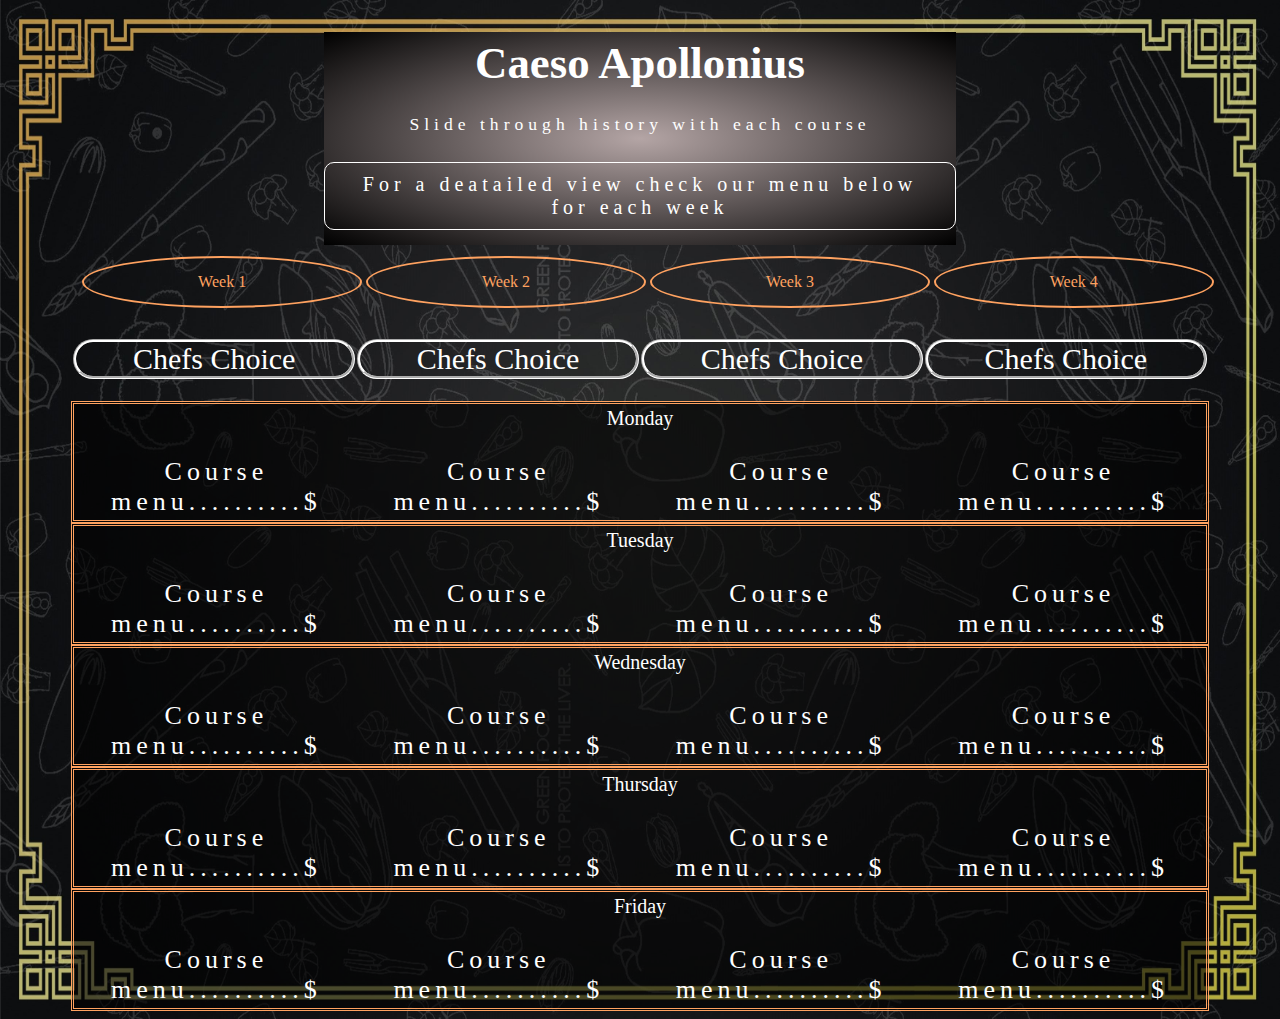
<file: index.html>
<head>
  <meta charset="utf-8">
    <link rel="stylesheet" type="text/css" href="MainBody.css">

  <title>Caeso Apollonius</title>
</head>

<body>
  <section class="banner">
    <h1>Caeso Apollonius</h1>
    <p>Slide through history with each course</p>
    <p class="btn-bgstroke">For a deatailed view check our menu below for each week</p>
  </section>

  <table class="menu">
    <tbody>
      <tr>
        <td>
          <center>
          <a href="Week 1.html"><button class="Week1">Week 1</button></a>
          </center>
        </td>
        <td>
          <center>
          <a href="Week 2.html"><button class="Week2">Week 2</button></a>
          </center>
        </td>
        <td>
          <center>
          <a href="Week 3.html">  <button class="Week3">Week 3</button></a>
          </center>
        </td>
        <td>
          <center>
          <a href="Week 4.html">  <button class="Week4">Week 4</button></a>
          </center>
        </td>
      </tr>
      <tr class="Preview">
        <td>
          <center class="border">Chefs Choice</center>
        </td>
        <td>
          <center class="border">Chefs Choice</center>
        </td>
        <td>
          <center class="border">Chefs Choice</center>
        </td>
        <td>
          <center class="border">Chefs Choice</center>
        </td>
      </tr>
<table class="menu weekdaysborder">
  <tr>
    <td colspan="4"><center>Monday</center></td>
  </tr>
  <tr>
    <td><br>
      <p1>Course menu..........$</p1>
    </td>
    <td><br>
      <p1>Course menu..........$</p1>
    </td>
    <td><br>
      <p1>Course menu..........$</p1>
    </td>
    <td> <br>
      <p1>Course menu..........$</p1>
    </td>
  </tr>
</table>
<table class="menu weekdaysborder">
  <tr>
    <td colspan="4"><center>Tuesday</center></td>
  </tr>
  <tr>
    <td><br>
      <p1>Course menu..........$</p1>
    </td>
    <td><br>
      <p1>Course menu..........$</p1>
    </td>
    <td><br>
      <p1>Course menu..........$</p1>
    </td>
    <td> <br>
      <p1>Course menu..........$</p1>
    </td>
  </tr>
</table>
<table class="menu weekdaysborder">
  <tr>
    <td colspan="4"><center>Wednesday</center></td>
  </tr>
  <tr>
    <td><br>
      <p1>Course menu..........$</p1>
    </td>
    <td><br>
      <p1>Course menu..........$</p1>
    </td>
    <td><br>
      <p1>Course menu..........$</p1>
    </td>
    <td> <br>
      <p1>Course menu..........$</p1>
    </td>
  </tr>
</table>
<table class="menu weekdaysborder">
  <tr>
    <td colspan="4"><center>Thursday</center></td>
  </tr>
  <tr>
    <td><br>
      <p1>Course menu..........$</p1>
    </td>
    <td><br>
      <p1>Course menu..........$</p1>
    </td>
    <td><br>
      <p1>Course menu..........$</p1>
    </td>
    <td> <br>
      <p1>Course menu..........$</p1>
    </td>
  </tr>
</table>
<table class="menu weekdaysborder">
  <tr>
    <td colspan="4"><center>Friday</center></td>
  </tr>
  <tr>
    <td><br>
      <p1>Course menu..........$</p1>
    </td>
    <td><br>
      <p1>Course menu..........$</p1>
    </td>
    <td><br>
      <p1>Course menu..........$</p1>
    </td>
    <td> <br>
      <p1>Course menu..........$</p1>
    </td>
  </tr>
</table>
    </tbody>
  </table>
</body>

</html>
</file>
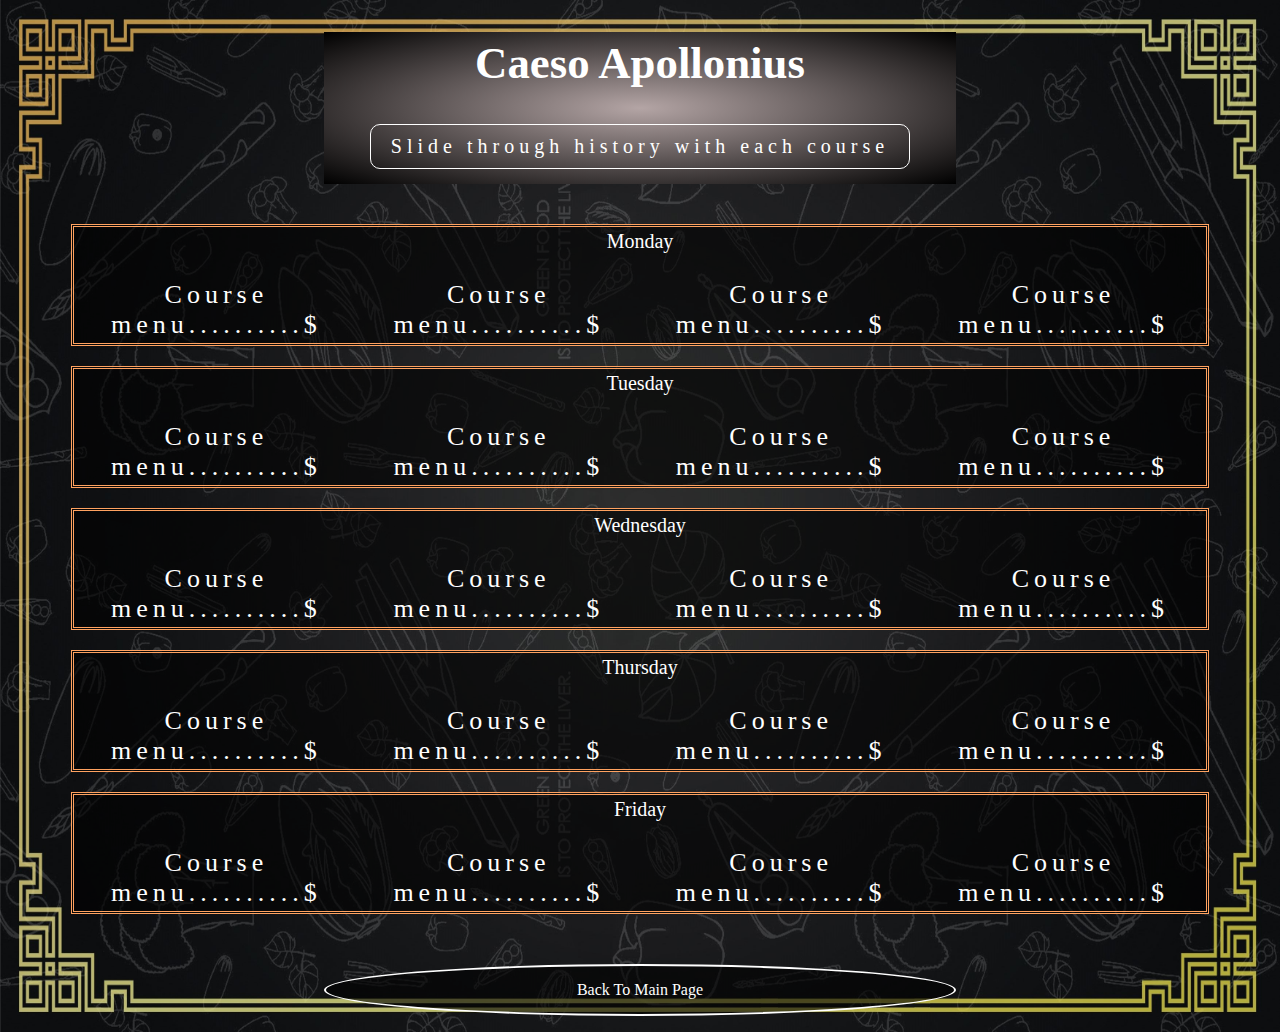
<file: Week 1.html>
<head>
  <meta charset="utf-8">
  <link rel="stylesheet" type="text/css" href="Week1.css">

  <title>Main Menu</title>
</head>

<body>
  <section class="banner">
    <h1>Caeso Apollonius</h1>
    <p  class="btn-bgstroke">Slide through history with each course</p>

  </section>

  <table class="menu">
    <tbody>
<table class="menu weekdaysborder">
  <tr>
    <td colspan="4"><center>Monday</center></td>
  </tr>
  <tr>
    <td><br>
      <p1>Course menu..........$</p1>
    </td>
    <td><br>
      <p1>Course menu..........$</p1>
    </td>
    <td><br>
      <p1>Course menu..........$</p1>
    </td>
    <td> <br>
      <p1>Course menu..........$</p1>
    </td>
  </tr>
</table>
<table class="menu weekdaysborder">
  <tr>
    <td colspan="4"><center>Tuesday</center></td>
  </tr>
  <tr>
    <td><br>
      <p1>Course menu..........$</p1>
    </td>
    <td><br>
      <p1>Course menu..........$</p1>
    </td>
    <td><br>
      <p1>Course menu..........$</p1>
    </td>
    <td> <br>
      <p1>Course menu..........$</p1>
    </td>
  </tr>
</table>
<table class="menu weekdaysborder">
  <tr>
    <td colspan="4"><center>Wednesday</center></td>
  </tr>
  <tr>
    <td><br>
      <p1>Course menu..........$</p1>
    </td>
    <td><br>
      <p1>Course menu..........$</p1>
    </td>
    <td><br>
      <p1>Course menu..........$</p1>
    </td>
    <td> <br>
      <p1>Course menu..........$</p1>
    </td>
  </tr>
</table>
<table class="menu weekdaysborder">
  <tr>
    <td colspan="4"><center>Thursday</center></td>
  </tr>
  <tr>
    <td><br>
      <p1>Course menu..........$</p1>
    </td>
    <td><br>
      <p1>Course menu..........$</p1>
    </td>
    <td><br>
      <p1>Course menu..........$</p1>
    </td>
    <td> <br>
      <p1>Course menu..........$</p1>
    </td>
  </tr>
</table>
<table class="menu weekdaysborder">
  <tr>
    <td colspan="4"><center>Friday</center></td>
  </tr>
  <tr>
    <td><br>
      <p1>Course menu..........$</p1>
    </td>
    <td><br>
      <p1>Course menu..........$</p1>
    </td>
    <td><br>
      <p1>Course menu..........$</p1>
    </td>
    <td> <br>
      <p1>Course menu..........$</p1>
    </td>
  </tr>
</table>
<center>
<a href="index.html">  <button class="Week4">Back To Main Page</button></a>
</center>
    </tbody>
  </table>
</body>

</html>
</file>
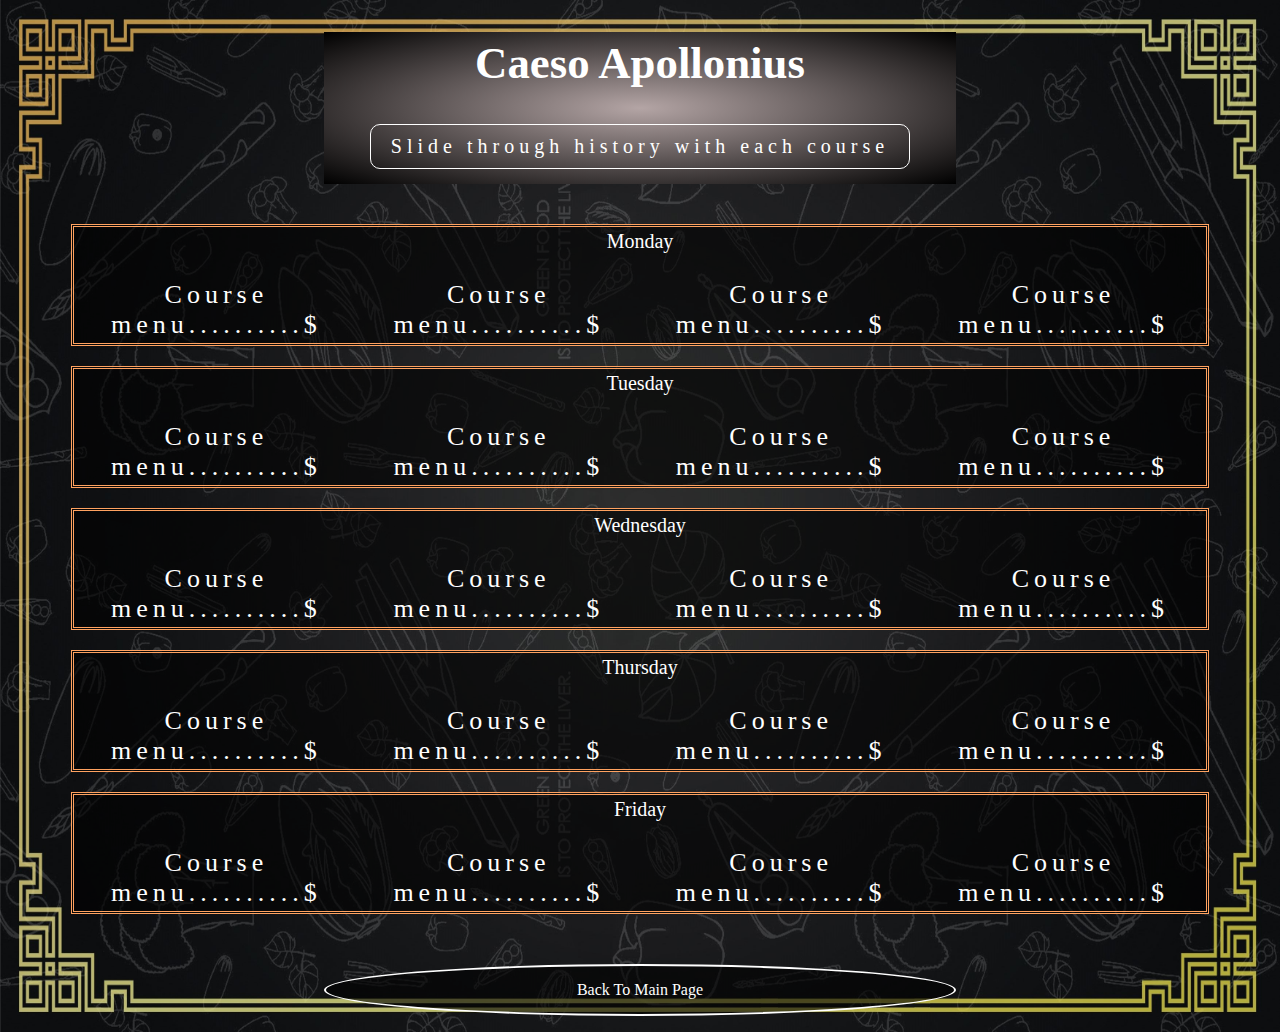
<file: Week 2.html>
<head>
  <meta charset="utf-8">
  <link rel="stylesheet" type="text/css" href="Week2.css">

  <title>Main Menu</title>
</head>

<body>
  <section class="banner">
    <h1>Caeso Apollonius</h1>
    <p  class="btn-bgstroke">Slide through history with each course</p>

  </section>

  <table class="menu">
    <tbody>
<table class="menu weekdaysborder">
  <tr>
    <td colspan="4"><center>Monday</center></td>
  </tr>
  <tr>
    <td><br>
      <p1>Course menu..........$</p1>
    </td>
    <td><br>
      <p1>Course menu..........$</p1>
    </td>
    <td><br>
      <p1>Course menu..........$</p1>
    </td>
    <td> <br>
      <p1>Course menu..........$</p1>
    </td>
  </tr>
</table>
<table class="menu weekdaysborder">
  <tr>
    <td colspan="4"><center>Tuesday</center></td>
  </tr>
  <tr>
    <td><br>
      <p1>Course menu..........$</p1>
    </td>
    <td><br>
      <p1>Course menu..........$</p1>
    </td>
    <td><br>
      <p1>Course menu..........$</p1>
    </td>
    <td> <br>
      <p1>Course menu..........$</p1>
    </td>
  </tr>
</table>
<table class="menu weekdaysborder">
  <tr>
    <td colspan="4"><center>Wednesday</center></td>
  </tr>
  <tr>
    <td><br>
      <p1>Course menu..........$</p1>
    </td>
    <td><br>
      <p1>Course menu..........$</p1>
    </td>
    <td><br>
      <p1>Course menu..........$</p1>
    </td>
    <td> <br>
      <p1>Course menu..........$</p1>
    </td>
  </tr>
</table>
<table class="menu weekdaysborder">
  <tr>
    <td colspan="4"><center>Thursday</center></td>
  </tr>
  <tr>
    <td><br>
      <p1>Course menu..........$</p1>
    </td>
    <td><br>
      <p1>Course menu..........$</p1>
    </td>
    <td><br>
      <p1>Course menu..........$</p1>
    </td>
    <td> <br>
      <p1>Course menu..........$</p1>
    </td>
  </tr>
</table>
<table class="menu weekdaysborder">
  <tr>
    <td colspan="4"><center>Friday</center></td>
  </tr>
  <tr>
    <td><br>
      <p1>Course menu..........$</p1>
    </td>
    <td><br>
      <p1>Course menu..........$</p1>
    </td>
    <td><br>
      <p1>Course menu..........$</p1>
    </td>
    <td> <br>
      <p1>Course menu..........$</p1>
    </td>
  </tr>
</table>
<center>
<a href="index.html">  <button class="Week4">Back To Main Page</button></a>
</center>
    </tbody>
  </table>
</body>

</html>
</file>
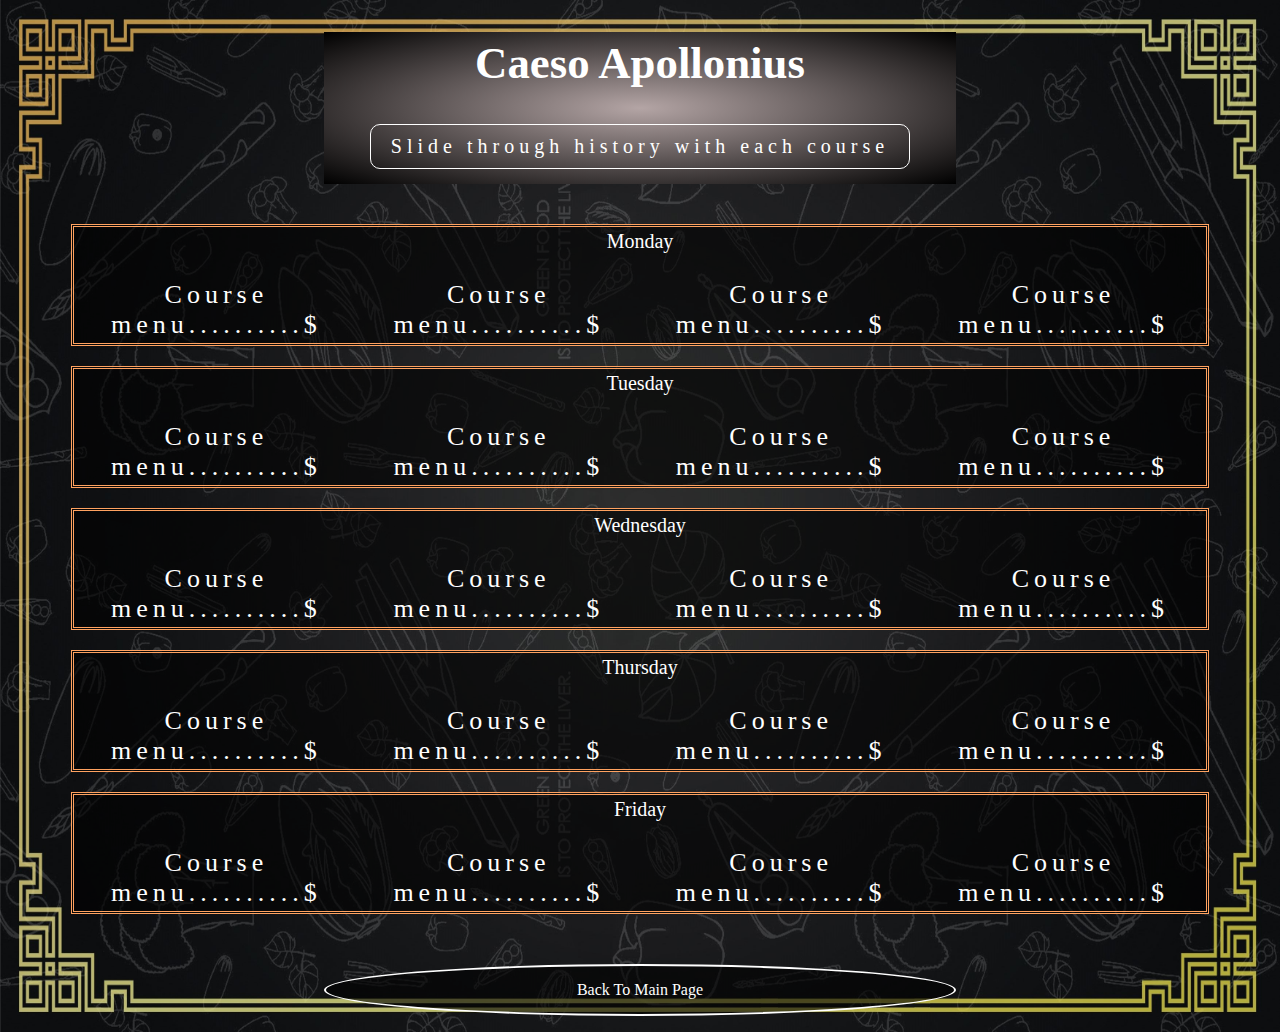
<file: Week 3.html>
<head>
  <meta charset="utf-8">
  <link rel="stylesheet" type="text/css" href="Week3.css">

  <title>Main Menu</title>
</head>

<body>
  <section class="banner">
    <h1>Caeso Apollonius</h1>
    <p  class="btn-bgstroke">Slide through history with each course</p>

  </section>

  <table class="menu">
    <tbody>
<table class="menu weekdaysborder">
  <tr>
    <td colspan="4"><center>Monday</center></td>
  </tr>
  <tr>
    <td><br>
      <p1>Course menu..........$</p1>
    </td>
    <td><br>
      <p1>Course menu..........$</p1>
    </td>
    <td><br>
      <p1>Course menu..........$</p1>
    </td>
    <td> <br>
      <p1>Course menu..........$</p1>
    </td>
  </tr>
</table>
<table class="menu weekdaysborder">
  <tr>
    <td colspan="4"><center>Tuesday</center></td>
  </tr>
  <tr>
    <td><br>
      <p1>Course menu..........$</p1>
    </td>
    <td><br>
      <p1>Course menu..........$</p1>
    </td>
    <td><br>
      <p1>Course menu..........$</p1>
    </td>
    <td> <br>
      <p1>Course menu..........$</p1>
    </td>
  </tr>
</table>
<table class="menu weekdaysborder">
  <tr>
    <td colspan="4"><center>Wednesday</center></td>
  </tr>
  <tr>
    <td><br>
      <p1>Course menu..........$</p1>
    </td>
    <td><br>
      <p1>Course menu..........$</p1>
    </td>
    <td><br>
      <p1>Course menu..........$</p1>
    </td>
    <td> <br>
      <p1>Course menu..........$</p1>
    </td>
  </tr>
</table>
<table class="menu weekdaysborder">
  <tr>
    <td colspan="4"><center>Thursday</center></td>
  </tr>
  <tr>
    <td><br>
      <p1>Course menu..........$</p1>
    </td>
    <td><br>
      <p1>Course menu..........$</p1>
    </td>
    <td><br>
      <p1>Course menu..........$</p1>
    </td>
    <td> <br>
      <p1>Course menu..........$</p1>
    </td>
  </tr>
</table>
<table class="menu weekdaysborder">
  <tr>
    <td colspan="4"><center>Friday</center></td>
  </tr>
  <tr>
    <td><br>
      <p1>Course menu..........$</p1>
    </td>
    <td><br>
      <p1>Course menu..........$</p1>
    </td>
    <td><br>
      <p1>Course menu..........$</p1>
    </td>
    <td> <br>
      <p1>Course menu..........$</p1>
    </td>
  </tr>
</table>
    </tbody>
    <center>
    <a href="index.html">  <button class="Week4">Back To Main Page</button></a>
    </center>
  </table>
</body>

</html>
</file>
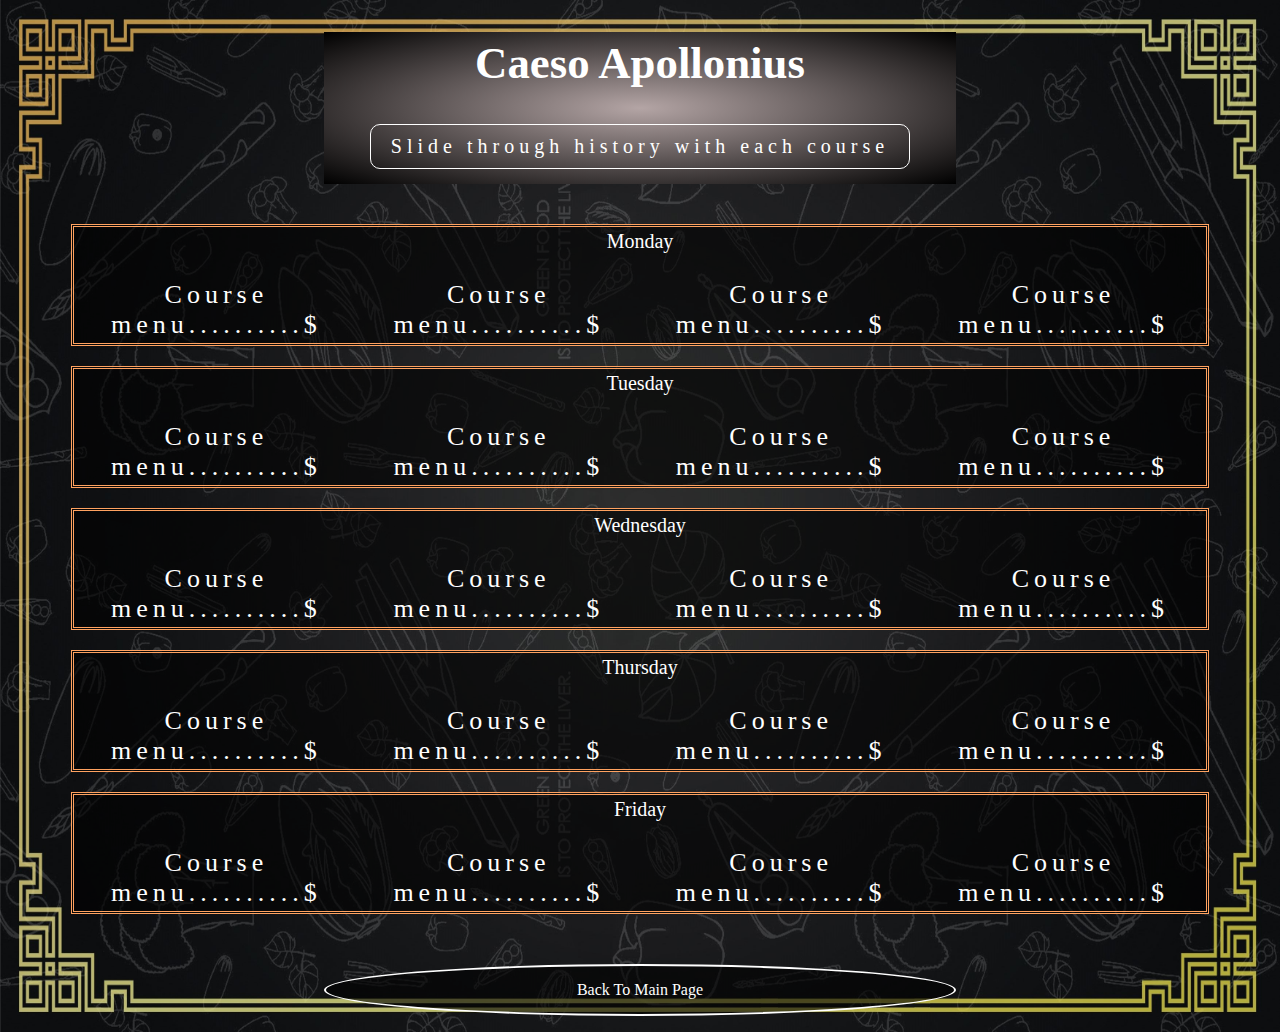
<file: Week 4.html>
<head>
  <meta charset="utf-8">
  <link rel="stylesheet" type="text/css" href="Week4.css">

  <title>Main Menu</title>
</head>

<body>
  <section class="banner">
    <h1>Caeso Apollonius</h1>
    <p  class="btn-bgstroke">Slide through history with each course</p>

  </section>

  <table class="menu">
    <tbody>
<table class="menu weekdaysborder">
  <tr>
    <td colspan="4"><center>Monday</center></td>
  </tr>
  <tr>
    <td><br>
      <p1>Course menu..........$</p1>
    </td>
    <td><br>
      <p1>Course menu..........$</p1>
    </td>
    <td><br>
      <p1>Course menu..........$</p1>
    </td>
    <td> <br>
      <p1>Course menu..........$</p1>
    </td>
  </tr>
</table>
<table class="menu weekdaysborder">
  <tr>
    <td colspan="4"><center>Tuesday</center></td>
  </tr>
  <tr>
    <td><br>
      <p1>Course menu..........$</p1>
    </td>
    <td><br>
      <p1>Course menu..........$</p1>
    </td>
    <td><br>
      <p1>Course menu..........$</p1>
    </td>
    <td> <br>
      <p1>Course menu..........$</p1>
    </td>
  </tr>
</table>
<table class="menu weekdaysborder">
  <tr>
    <td colspan="4"><center>Wednesday</center></td>
  </tr>
  <tr>
    <td><br>
      <p1>Course menu..........$</p1>
    </td>
    <td><br>
      <p1>Course menu..........$</p1>
    </td>
    <td><br>
      <p1>Course menu..........$</p1>
    </td>
    <td> <br>
      <p1>Course menu..........$</p1>
    </td>
  </tr>
</table>
<table class="menu weekdaysborder">
  <tr>
    <td colspan="4"><center>Thursday</center></td>
  </tr>
  <tr>
    <td><br>
      <p1>Course menu..........$</p1>
    </td>
    <td><br>
      <p1>Course menu..........$</p1>
    </td>
    <td><br>
      <p1>Course menu..........$</p1>
    </td>
    <td> <br>
      <p1>Course menu..........$</p1>
    </td>
  </tr>
</table>
<table class="menu weekdaysborder">
  <tr>
    <td colspan="4"><center>Friday</center></td>
  </tr>
  <tr>
    <td><br>
      <p1>Course menu..........$</p1>
    </td>
    <td><br>
      <p1>Course menu..........$</p1>
    </td>
    <td><br>
      <p1>Course menu..........$</p1>
    </td>
    <td> <br>
      <p1>Course menu..........$</p1>
    </td>
  </tr>
</table>
    </tbody>
    <center>
    <a href="index.html">  <button class="Week4">Back To Main Page</button></a>
    </center>
  </table>
</body>

</html>
</file>
<file: MainBody.css>
body {
  background: url("bg7.jpg") no-repeat center;
  background-size: 100% 100%;
  display: block;
  color: white;
  overflow-x: hidden;
}

h1 {
    margin: 5%;
    font-size: 2.8em;
    padding: 5px 0;
    font-weight: 800;
    margin-bottom: 20px;
}
p {
    font-size: 1.1em;
    font-weight: 100;
    letter-spacing: 5px;
    text-align: center;
}

p1 {
    font-size: 1.3em;
    font-weight: 100;
    letter-spacing: 5px;
    text-align: center;
}

.banner {
    width: 50%;
    margin-left: 25%;
    text-align: center;
    background: content-box radial-gradient(#B4A5A5, #000000);

}
.btn-bgstroke {
    font-size: 20px;
    display: inline-block;
    border: 1px solid white;
    padding: 10px 20px;
    border-radius: 10px;
    cursor: pointer;
    font-weight: 300;
    margin-top: 10px;
    margin-bottom: 15px;
}

.mainmenuButton {
  text-align: center;
  width: 100%;
}

.menu {
  margin-top: 0;
  margin-left: 5%;
  table-layout: auto;
  width: 90%;

}

.title {
  margin-top: 50px;
  margin-left: 50px;
  table-layout: auto;
  width: 100%;
  text-align: center;
}

.title td {
  padding: 5px;
}


.Preview > td {
  color: white;
  font-size: 30px;
  font-family: "Brush Script MT";
  padding: 20px 0 20px 0;

}

.border {
  border-color: white;
  border-style: groove;
  border-radius: 20px;
}

.weekdaysborder {
  border-color: #ffa260;
  border-style: double;
 font-size: 20;
 background: rgba(0, 0, 0, 0.6);
        color: #fff;
        text-align: center;
}

/* buttons format for the week menu links */

.Week1:hover,
.Week1:focus {
  box-shadow: 0 1em 1em -0.6em var(--hover);
  transform: translateY(-0.25em);
}

.Week1 {
  --color: #ffa260;
  --hover: #e5ff60;
}

.Week2:hover,
.Week2:focus {
  box-shadow: 0 1em 1em -0.6em var(--hover);
  transform: translateY(-0.25em);
}

.Week2 {
  --color: #ffa260;
  --hover: #125D98;
}

.Week3:hover,
.Week3:focus {
  box-shadow: 0 1em 1em -0.6em var(--hover);
  transform: translateY(-0.25em);
}

.Week3 {
  --color: #ffa260;
  --hover: #A9F1DF;
}

.Week4:hover,
.Week4:focus {
  box-shadow: 0 1em 1em -0.6em var(--hover);
  transform: translateY(-0.25em);
}

.Week4 {
  --color: #ffa260;
  --hover: #F0C929;
}

button {
  color: var(--color);
  transition: 0.25s;
}
button:hover, button:focus {
  border-color: var(--hover);
  color: #fff;
}

button {
  background: none;
  border: 2px solid;
  font: inherit;
  line-height: 1;
  margin: 0.5em;
  padding: 1em 2em;
  width: 100%;
  border-radius: 100%;
}

code {
  color: #e4cb58;
  font: inherit;
}
</file>
<file: Week1.css>
body {
   background: url("bg7.jpg") no-repeat center;
  background-size: 100% 100%;
  display: block;
  color: white;
  overflow-x: hidden;
}

h1 {
  margin: 5%;
  font-size: 2.8em;
  padding: 5px 0;
  font-weight: 800;
  margin-bottom: 20px;
}

p {
  font-size: 1.1em;
  font-weight: 100;
  letter-spacing: 5px;
  text-align: center;
}

p1 {
  font-size: 1.3em;
  font-weight: 100;
  letter-spacing: 5px;
  text-align: center;
}

.banner {
  width: 50%;
  margin-left: 25%;
  text-align: center;
  background: content-box radial-gradient(#B4A5A5, #000000);
}

.btn-bgstroke {
  font-size: 20px;
  display: inline-block;
  border: 1px solid white;
  padding: 10px 20px;
  border-radius: 10px;
  cursor: pointer;
  font-weight: 300;
  margin-top: 10px;
  margin-bottom: 15px;
}

.mainmenuButton {
  text-align: center;
  width: 100%;
}

.menu {
  margin-top: 20px;
  margin-left: 5%;
  table-layout: auto;
  width: 90%;
}

.border {
  border-color: white;
  border-style: groove;
  border-radius: 20px;
}

.weekdaysborder {
  border-color: #ffa260;
  border-style: double;
  font-size: 20;
  background: rgba(0, 0, 0, 0.6);
  color: #fff;
  text-align: center;
}


.Week4:hover,
.Week4:focus {
  box-shadow: 0 1em 1em -0.6em var(--hover);
  transform: translateY(-0.25em);
}

.Week4 {
  --color: white;
  --hover: #F0C929;
}

button {
  color: var(--color);
  transition: 0.25s;
}
button:hover, button:focus {
  border-color: var(--hover);
  color: #fff;
}

button {
  background: none;
  border: 2px solid;
  font: inherit;
  line-height: 1;
  margin: 0.5em;
  padding: 1em 2em;
  width: 50%;
  border-radius: 100%;
  margin-top: 50px;
  background: rgba(0, 0, 0, 0.6);
  color: #fff;
}

code {
  color: #e4cb58;
  font: inherit;
}
</file>
<file: Week2.css>
body {
  background: url("bg7.jpg") no-repeat center;
  background-size: 100% 100%;
  display: block;
  color: white;
  overflow-x: hidden;
}

h1 {
  margin: 5%;
  font-size: 2.8em;
  padding: 5px 0;
  font-weight: 800;
  margin-bottom: 20px;
}

p {
  font-size: 1.1em;
  font-weight: 100;
  letter-spacing: 5px;
  text-align: center;
}

p1 {
  font-size: 1.3em;
  font-weight: 100;
  letter-spacing: 5px;
  text-align: center;
}

.banner {
  width: 50%;
  margin-left: 25%;
  text-align: center;
  background: content-box radial-gradient(#B4A5A5, #000000);
}

.btn-bgstroke {
  font-size: 20px;
  display: inline-block;
  border: 1px solid white;
  padding: 10px 20px;
  border-radius: 10px;
  cursor: pointer;
  font-weight: 300;
  margin-top: 10px;
  margin-bottom: 15px;
}

.mainmenuButton {
  text-align: center;
  width: 100%;
}

.menu {
  margin-top: 20px;
  margin-left: 5%;
  table-layout: auto;
  width: 90%;
}

.border {
  border-color: white;
  border-style: groove;
  border-radius: 20px;
}

.weekdaysborder {
  border-color: #ffa260;
  border-style: double;
  font-size: 20;
  background: rgba(0, 0, 0, 0.6);
  color: #fff;
  text-align: center;
}


.Week4:hover,
.Week4:focus {
  box-shadow: 0 1em 1em -0.6em var(--hover);
  transform: translateY(-0.25em);
}

.Week4 {
  --color: white;
  --hover: #F0C929;
}

button {
  color: var(--color);
  transition: 0.25s;
}
button:hover, button:focus {
  border-color: var(--hover);
  color: #fff;
}

button {
  background: none;
  border: 2px solid;
  font: inherit;
  line-height: 1;
  margin: 0.5em;
  padding: 1em 2em;
  width: 50%;
  border-radius: 100%;
  margin-top: 50px;
  background: rgba(0, 0, 0, 0.6);
  color: #fff;
}

code {
  color: #e4cb58;
  font: inherit;
}
</file>
<file: Week3.css>
body {
  background: url("bg7.jpg") no-repeat center;
  background-size: 100% 100%;
  display: block;
  color: white;
  overflow-x: hidden;
}

h1 {
  margin: 5%;
  font-size: 2.8em;
  padding: 5px 0;
  font-weight: 800;
  margin-bottom: 20px;
}

p {
  font-size: 1.1em;
  font-weight: 100;
  letter-spacing: 5px;
  text-align: center;
}

p1 {
  font-size: 1.3em;
  font-weight: 100;
  letter-spacing: 5px;
  text-align: center;
}

.banner {
  width: 50%;
  margin-left: 25%;
  text-align: center;
  background: content-box radial-gradient(#B4A5A5, #000000);
}

.btn-bgstroke {
  font-size: 20px;
  display: inline-block;
  border: 1px solid white;
  padding: 10px 20px;
  border-radius: 10px;
  cursor: pointer;
  font-weight: 300;
  margin-top: 10px;
  margin-bottom: 15px;
}

.mainmenuButton {
  text-align: center;
  width: 100%;
}

.menu {
  margin-top: 20px;
  margin-left: 5%;
  table-layout: auto;
  width: 90%;
}

.border {
  border-color: white;
  border-style: groove;
  border-radius: 20px;
}

.weekdaysborder {
  border-color: #ffa260;
  border-style: double;
  font-size: 20;
  background: rgba(0, 0, 0, 0.6);
  color: #fff;
  text-align: center;
}


.Week4:hover,
.Week4:focus {
  box-shadow: 0 1em 1em -0.6em var(--hover);
  transform: translateY(-0.25em);
}

.Week4 {
  --color: white;
  --hover: #F0C929;
}

button {
  color: var(--color);
  transition: 0.25s;
}
button:hover, button:focus {
  border-color: var(--hover);
  color: #fff;
}

button {
  background: none;
  border: 2px solid;
  font: inherit;
  line-height: 1;
  margin: 0.5em;
  padding: 1em 2em;
  width: 50%;
  border-radius: 100%;
  margin-top: 50px;
  background: rgba(0, 0, 0, 0.6);
  color: #fff;
}

code {
  color: #e4cb58;
  font: inherit;
}
</file>
<file: Week4.css>
body {
  background: url("bg7.jpg") no-repeat center;
  background-size: 100% 100%;
  display: block;
  color: white;
  overflow-x: hidden;
}

h1 {
  margin: 5%;
  font-size: 2.8em;
  padding: 5px 0;
  font-weight: 800;
  margin-bottom: 20px;
}

p {
  font-size: 1.1em;
  font-weight: 100;
  letter-spacing: 5px;
  text-align: center;
}

p1 {
  font-size: 1.3em;
  font-weight: 100;
  letter-spacing: 5px;
  text-align: center;
}

.banner {
  width: 50%;
  margin-left: 25%;
  text-align: center;
  background: content-box radial-gradient(#B4A5A5, #000000);
}

.btn-bgstroke {
  font-size: 20px;
  display: inline-block;
  border: 1px solid white;
  padding: 10px 20px;
  border-radius: 10px;
  cursor: pointer;
  font-weight: 300;
  margin-top: 10px;
  margin-bottom: 15px;
}

.mainmenuButton {
  text-align: center;
  width: 100%;
}

.menu {
  margin-top: 20px;
  margin-left: 5%;
  table-layout: auto;
  width: 90%;
}

.border {
  border-color: white;
  border-style: groove;
  border-radius: 20px;
}

.weekdaysborder {
  border-color: #ffa260;
  border-style: double;
  font-size: 20;
  background: rgba(0, 0, 0, 0.6);
  color: #fff;
  text-align: center;
}


.Week4:hover,
.Week4:focus {
  box-shadow: 0 1em 1em -0.6em var(--hover);
  transform: translateY(-0.25em);
}

.Week4 {
  --color: white;
  --hover: #F0C929;
}

button {
  color: var(--color);
  transition: 0.25s;
}
button:hover, button:focus {
  border-color: var(--hover);
  color: #fff;
}

button {
  background: none;
  border: 2px solid;
  font: inherit;
  line-height: 1;
  margin: 0.5em;
  padding: 1em 2em;
  width: 50%;
  border-radius: 100%;
  margin-top: 50px;
  background: rgba(0, 0, 0, 0.6);
  color: #fff;
}

code {
  color: #e4cb58;
  font: inherit;
}
</file>
